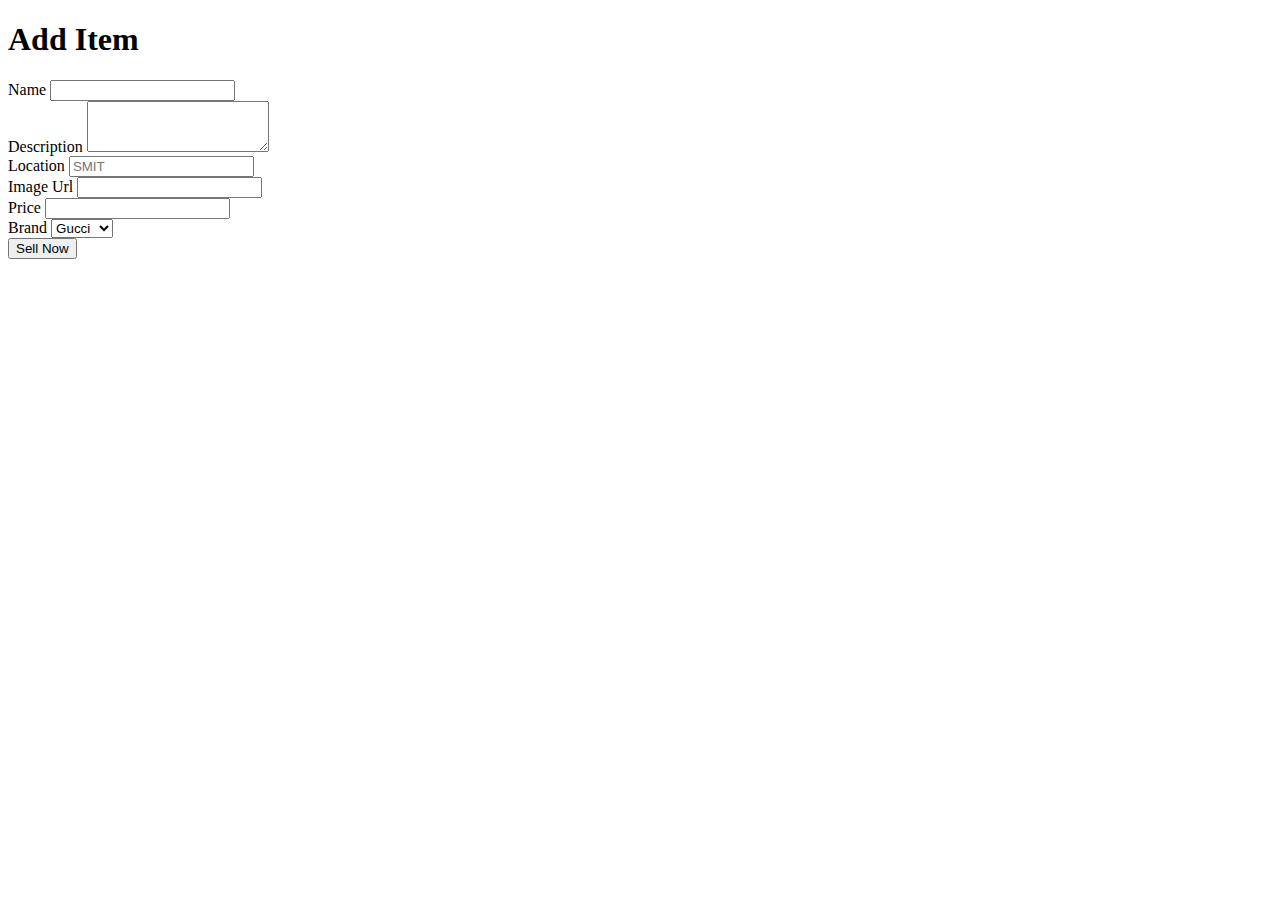
<file: sel.html>
<!doctype html>
<html lang="en">
  <head>
    <!-- Required meta tags -->
    <meta charset="utf-8">
    <meta name="viewport" content="width=device-width, initial-scale=1">
<link rel="stylesheet" href="style.css">
    <!-- Bootstrap CSS -->
    
    <link href="https://cdn.jsdelivr.net/npm/bootstrap@5.0.2/dist/css/bootstrap.min.css" rel="stylesheet" integrity="sha384-EVSTQN3/azprG1Anm3QDgpJLIm9Nao0Yz1ztcQTwFspd3yD65VohhpuuCOmLASjC" crossorigin="anonymous">
    <link rel="stylesheet" href="https://cdnjs.cloudflare.com/ajax/libs/font-awesome/6.4.0/css/all.min.css" integrity="sha512-iecdLmaskl7CVkqkXNQ/ZH/XLlvWZOJyj7Yy7tcenmpD1ypASozpmT/E0iPtmFIB46ZmdtAc9eNBvH0H/ZpiBw==" crossorigin="anonymous" referrerpolicy="no-referrer" />
    <title>Sign Up Page</title>
<style>
.form{
background-color:  rgba(159, 237, 255,0.2) ;
margin-top: 20px;
outline: 2px solid rgb(125, 234, 253);
padding: 20px;
border-radius: 20px;
transition: 0.4s;
box-shadow:0px 0.1rem 1rem  rgb(125, 234, 253);
font-size: 20px;
}
.form:hover{
    background-color:  rgba(159, 237, 255) ;
color: rgb(255, 255, 255);
margin-top: 2px;
}
.form button{
background-color:transparent ;
border: none;
outline:3px solid rgb(255, 255, 255) ;
color: #6d6d6d;
transition: 0.4s;
border-radius: 20px;
}
.form button:hover{
background-color: rgba(159, 237, 255) ;
border: none;
outline:3px solid rgb(255, 255, 255) ;
color: #ffffff;
border-radius: 20px;
}
    
    
</style>


  </head>
  <body  >
    <h1 class="text-center">Add Item</h1>
    <div class="container-fluid">

        <div class="row g-3">
            <div class="col-md-6">
          <label for="inputEmail4" class="form-label">Name</label>
          <input type="text" class="form-control" id="name">
        </div>
        <div class="col-md-6">
            <label for="inputPassword4" class="form-label">Description</label>
            <textarea class="form-control" id="des" rows="3"></textarea>
        </div>
        <div class="col-12">
            <label for="inputAddress" class="form-label">Location</label>
          <input type="text" class="form-control" id="loc" placeholder="SMIT">
        </div>
        <div class="col-md-6">
            <label for="inputCity" class="form-label">Image Url</label>
            <input type="text" class="form-control" id="img">
        </div>
        <div class="col-md-6">
            <label for="inputCity" class="form-label">Price</label>
            <input type="text" class="form-control" id="price">
        </div>
        <div class="col-md-4">
            <label for="inputState" class="form-label">Brand</label>
            <select id="brand" class="form-select">
                <option selected>Gucci</option>
                <option>Honda</option>
            </select>
        </div>
        <div class="col-12">
          <button type="submit" onclick="sellnow()" class="btn btn-primary text-center">Sell Now</button>
        </div>
        </div>
</div>
    <!-- Optional JavaScript; choose one of the two! -->
    
    <!-- Option 1: Bootstrap Bundle with Popper -->
    <script src="https://cdn.jsdelivr.net/npm/bootstrap@5.0.2/dist/js/bootstrap.bundle.min.js" integrity="sha384-MrcW6ZMFYlzcLA8Nl+NtUVF0sA7MsXsP1UyJoMp4YLEuNSfAP+JcXn/tWtIaxVXM" crossorigin="anonymous"></script>
    
    <!-- Option 2: Separate Popper and Bootstrap JS -->
    <!--
    <script src="https://cdn.jsdelivr.net/npm/@popperjs/core@2.9.2/dist/umd/popper.min.js" integrity="sha384-IQsoLXl5PILFhosVNubq5LC7Qb9DXgDA9i+tQ8Zj3iwWAwPtgFTxbJ8NT4GN1R8p" crossorigin="anonymous"></script>
    <script src="https://cdn.jsdelivr.net/npm/bootstrap@5.0.2/dist/js/bootstrap.min.js" integrity="sha384-cVKIPhGWiC2Al4u+LWgxfKTRIcfu0JTxR+EQDz/bgldoEyl4H0zUF0QKbrJ0EcQF" crossorigin="anonymous"></script>
    -->
    <script src="app.js"></script>
  </body>
</html>
</file>
<file: style.css>
#ser{
height: 45px;
width:320px ;
margin-top: 1px;
padding: 10px;
}
#ser:focus{
    outline: 2px solid rgb(9, 243, 255);
}
#btn1{
    border:none;
    background-color: #002f34;
    height: 45px;
    width:50px ;
color: white;
border-top-right-radius:10px ;
border-bottom-right-radius:10px ;
 }   


 
.login{
color:  #002f34;
font-size: 20px;
}
.login:hover{
    color:  #002f34;
text-decoration: none;


}

.sel{
position: absolute;
margin-left: -80px;
padding: 10px;
color: #002f34;
font-weight: bold;
}
.cr1{
background-color: rgb(211, 211, 211);
border-radius:50%;
height:35px ;
border: none;
width:35px ;
}

.pr1{
    background-color: rgb(211, 211, 211);
    border-radius:50%;
    height:35px ;
    border: none;
    width:35px ;

}
.car{
    color:black;
    text-decoration: none;

}
.car:hover{
    color:rgb(67, 129, 255) ;

}
.Property{
    color:black;
    text-decoration: none;

}
.Property:hover{
    color:rgb(67, 129, 255) ;

}
.card{
    width:300px;
   
}
.card:hover{
    cursor: pointer;

   
}
.card .content{
    border-left: 5px solid orange;

}




.card{
    height:auto;
}
.mybtn{
    color:#002f34;margin-top: -50px;font-size:10px;
}
.img1{
    width:100%;
     height:180px;
}
.mthr{
    width: 95%;
    margin-right:auto;
margin-top: 20px;
}
.myp{
    margin-top: -35px;
}
.login_div{
    position: fixed;
    display: none;
place-content: center;
height:100vh ;
justify-content: center;
align-items: center;
top: 0px;
width:100% ;
z-index:9999;
}
.signup_div{
    position: fixed;
    display: none;
place-content: center;
height:100vh ;
justify-content: center;
align-items: center;
top: 0px;
width:100% ;
z-index:9999;
}
#signin{

  box-shadow:0px  10px 10px rgba(0, 0, 0, 0.4) ;
    background-color: rgb(255, 255, 255);
    width:400px ;
   
}
#signup{

  box-shadow:0px  10px 10px rgba(0, 0, 0, 0.4) ;
    background-color: rgb(255, 255, 255);
    width:400px ;
   
}
.content1{
    display: flex;
    align-items: center;
flex-direction: column;
color: #002f34;
}
.content2{
    display: flex;
    align-items: center;
flex-direction: column;
color: #002f34;
}
.inputs{
width:100%;
display: flex;
align-items: center;
flex-direction: column;
}
.inputs1{
width:100%;
display: flex;
align-items: center;
flex-direction: column;
}
.inputs input{
margin: 10px;
width: 370px;
padding: 7px;
    }
.inputs1 input{
margin: 10px;
width: 370px;
padding: 7px;
    }
    input:focus{
        border: none;
        outline: 1px solid rgb(4, 207, 211);
    }
    .inputs button{
        margin: 10px;
        width: 370px;
        padding: 7px;
           background-color: #002f34;
           border:1px solid #002f34;
           color: white;
            }
    .inputs1 button{
        margin: 10px;
        width: 370px;
        padding: 7px;
           background-color: #002f34;
           border:1px solid #002f34;
           color: white;
            }
            #log{
border: none;
background-color:transparent;
text-decoration: underline;
            }
</file>
